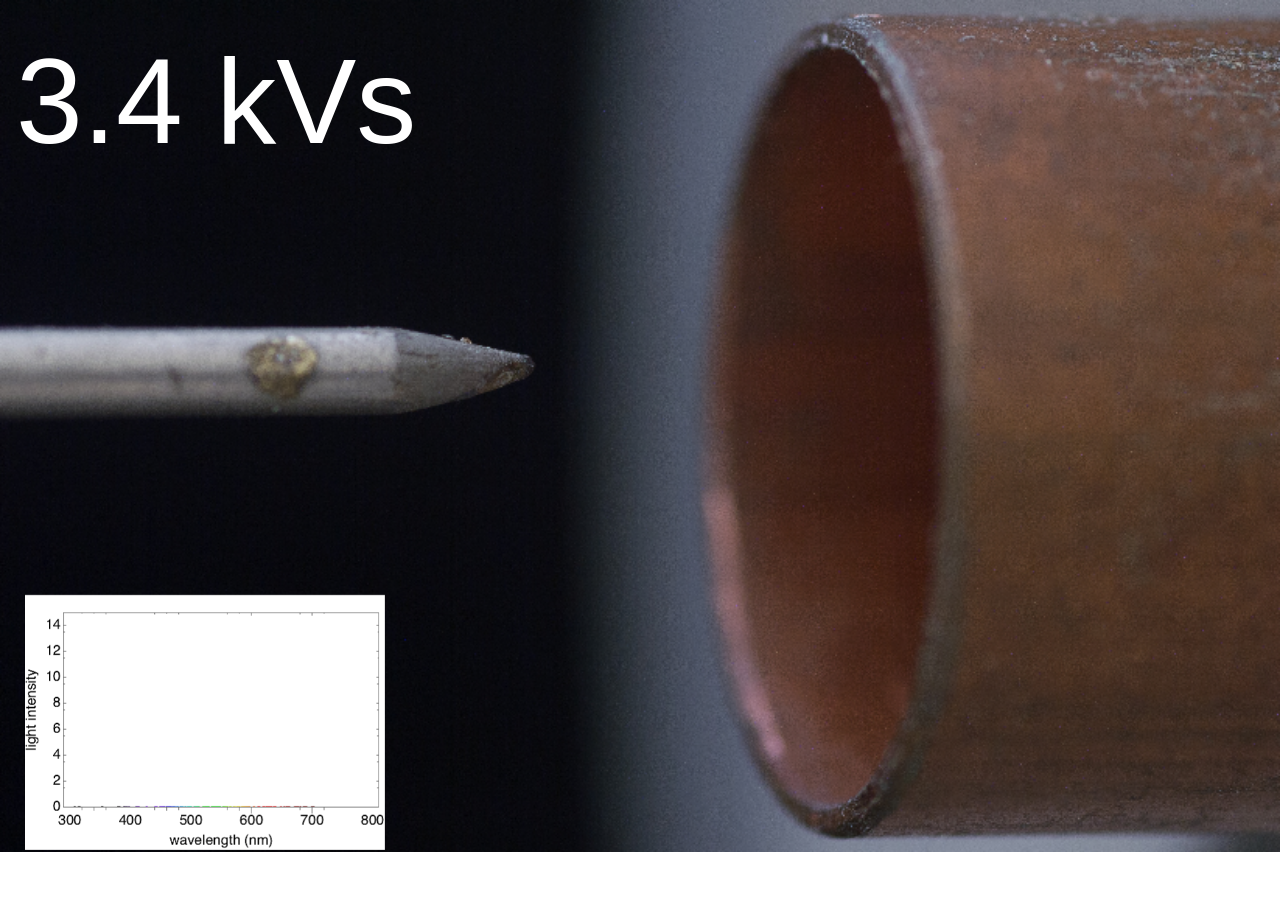
<file: static/index.html>
<!DOCTYPE html>
<html>
    <head>
            <link rel="stylesheet" type="text/css" href="style.css">
            <title>MWR_PlasmaThruster</title>
    </head>
    <body>
        <div id="count"></div>
        <div id="data"></div>

        <div>
            <img src="morphs/04300.png"  id='img'/>
            <img src="specs/thruster3.9kV.png" id='specImg'/>
            <div id="data_read" class="kilovolt">3.4 kVs</div>
        </div>

        <script type="text/javascript" src="vendor/reconnecting-websocket.min.js"></script>
        <script src="https://ajax.googleapis.com/ajax/libs/jquery/2.1.1/jquery.min.js"></script>
        <script>
            var ws = new ReconnectingWebSocket('ws://atreus:8080/');

            var specImageUrl = new Array;

                specImageUrl[0] = 'specs/thruster3.9kV.png';
                specImageUrl[1] = 'specs/thruster4.5kV.png';
                specImageUrl[2] = 'specs/thruster4.9kV.png';
                specImageUrl[3] = 'specs/thruster5.2kV.png';
                specImageUrl[4] = 'specs/thruster5.6kV.png';
                specImageUrl[5] = 'specs/thruster6.2kV.png';
                specImageUrl[6] = 'specs/thruster6.5kV.png';
                specImageUrl[7] = 'specs/thruster7kV.png';
                specImageUrl[8] = 'specs/thruster7.5kV.png';
                specImageUrl[9] = 'specs/thruster8kV.png';
                    specImageUrl[10] = 'specs/thruster8.6kV.png';
                    specImageUrl[11] = 'specs/thruster9kV.png';
                    specImageUrl[12] = 'specs/thruster9.4kV.png';
                    specImageUrl[13] = 'specs/thruster10kV.png';

            var imageUrl = new Array();
                
                imageUrl[0] = 'morphs/04300.png';
                imageUrl[1] = 'morphs/04300.png';
                imageUrl[2] = 'morphs/04400.png';
                imageUrl[3] = 'morphs/04500.png';
                imageUrl[4] = 'morphs/04600.png';
                imageUrl[5] = 'morphs/04700.png';
                imageUrl[6] = 'morphs/04800.png';
                imageUrl[7] = 'morphs/04900.png';
                imageUrl[8] = 'morphs/05000.png';
                imageUrl[9] = 'morphs/05100.png';
                    imageUrl[10] = 'morphs/05200.png';
                    imageUrl[11] = 'morphs/05300.png';
                    imageUrl[12] = 'morphs/05400.png';
                    imageUrl[13] = 'morphs/05500.png';
                    imageUrl[14] = 'morphs/05600.png';
                    imageUrl[15] = 'morphs/05700.png';
                    imageUrl[16] = 'morphs/05800.png';
                    imageUrl[17] = 'morphs/05900.png';
                    imageUrl[18] = 'morphs/06000.png';
                    imageUrl[19] = 'morphs/06100.png';
                        imageUrl[20] = 'morphs/06200.png';
                        imageUrl[21] = 'morphs/06300.png';
                        imageUrl[22] = 'morphs/06400.png';
                        imageUrl[23] = 'morphs/06500.png';
                        imageUrl[24] = 'morphs/06600.png';
                        imageUrl[25] = 'morphs/06700.png';
                        imageUrl[26] = 'morphs/06800.png';
                        imageUrl[27] = 'morphs/06900.png';
                        imageUrl[28] = 'morphs/07000.png';
                        imageUrl[29] = 'morphs/07100.png';
                            imageUrl[30] = 'morphs/07200.png';
                            imageUrl[31] = 'morphs/07300.png';
                            imageUrl[32] = 'morphs/07400.png';
                            imageUrl[33] = 'morphs/07500.png';
                            imageUrl[34] = 'morphs/07600.png';
                            imageUrl[35] = 'morphs/07700.png';
                            imageUrl[36] = 'morphs/07800.png';
                            imageUrl[37] = 'morphs/07900.png';
                            imageUrl[38] = 'morphs/08000.png';
                            imageUrl[39] = 'morphs/08100.png';
                                imageUrl[40] = 'morphs/08200.png';
                                imageUrl[41] = 'morphs/08300.png';
                                imageUrl[42] = 'morphs/08400.png';
                                imageUrl[43] = 'morphs/08500.png';
                                imageUrl[44] = 'morphs/08600.png';
                                imageUrl[45] = 'morphs/08700.png';
                                imageUrl[46] = 'morphs/08800.png';
                                imageUrl[47] = 'morphs/08900.png';
                                imageUrl[48] = 'morphs/09000.png';
                                imageUrl[49] = 'morphs/09100.png';
                                    imageUrl[50] = 'morphs/09200.png';
                                    imageUrl[51] = 'morphs/09300.png';
                                    imageUrl[52] = 'morphs/09400.png';
                                    imageUrl[53] = 'morphs/09500.png';
                                    imageUrl[54] = 'morphs/09600.png';
                                    imageUrl[55] = 'morphs/09700.png';
                                    imageUrl[56] = 'morphs/09800.png';
                                    imageUrl[57] = 'morphs/09900.png';
                                    imageUrl[58] = 'morphs/10000.png';
                                    imageUrl[59] = 'morphs/plasmaGif.gif';
            
            ws.onopen = function() {
                document.getElementById('count').textContent = "Hello World";
            };
            ws.onmessage = function(event) {
                document.getElementById('data_read').textContent = Math.ceil((5.7/58 * event.data + 4.3)*10)/10 + "kVs";
                $("#img").prop("src", imageUrl[event.data]);
                $("#specImg").prop("src", specImageUrl[Math.ceil((58/13 * event.data)*10)/10]);
                
            };
        </script>
    </body>
</html>
</file>
<file: static/style.css>
*, *:before, *:after {
    box-sizing: border-box;
  }
  
  body {
    font-family: sans-serif;
    
  }
  #img {
    position: fixed;
    top: 0px;
    left:0px;
    width: 100%;
    z-index: -1000;
  }
  
  #specImg{
    position: fixed;
    bottom: 50px;
    left: 25px;
    width: 360px;
    height: auto;

  }

  .kilovolt{
    position: absolute;
    color: white;
    top: 32px;
    left: 16px;
    font-family: "Century Gothic", sans-serif;
    font-size: 120px

  }

  @media (min-width: 600px) {
    body {
      /*
      background-image: url("morphs/04300.png");
      background-position: center top;
      background-size: cover;
      */
    }
  }
  /*Slider Styling*/
  .range-slider {
    position: relative; 
    margin: auto;
    width: 50%;
    z-index: auto;
    opacity: 0.9;
  }
  
  /*individual unit*/
  .unit {
    position: relative;
    left: 96%;
    bottom: 39px;
    font-family: sans-serif;
    color: #fff;
  }
  
  .range-slider__range {
    -webkit-appearance: none;
    width: calc(100% - (88px));
    height: 10px;
    border-radius: 5px;
    background: #d7dcdf;
    outline: none;
    padding: 0;
    margin: 0;
  }
  .range-slider__range::-webkit-slider-thumb {
    -webkit-appearance: none;
            appearance: none;
    width: 20px;
    height: 20px;
    border-radius: 50%;
    background: #2e4ca1;
    cursor: pointer;
    -webkit-transition: background 0.15s ease-in-out;
    transition: background 0.15s ease-in-out;
  }
  .range-slider__range::-webkit-slider-thumb:hover {
    background: #1abc9c;
  }
  .range-slider__range:active::-webkit-slider-thumb {
    background: #1abc9c;
  }
  .range-slider__range::-moz-range-thumb {
    width: 20px;
    height: 20px;
    border: 0;
    border-radius: 50%;
    background: #2e4ca1;
    cursor: pointer;
    -webkit-transition: background 0.15s ease-in-out;
    transition: background 0.15s ease-in-out;
  }
  .range-slider__range::-moz-range-thumb:hover {
    background: #1abc9c;
  }
  .range-slider__range:active::-moz-range-thumb {
    background: #1abc9c;
  }
  
  .range-slider__value {
    display: inline-block;
    position: relative;
    width: 75px;
    color: #fff;
    line-height: 20px;
    text-align: left;
    border-radius: 3px;
    background: #2e4ca1;
    padding: 5px 10px;
    margin-left: 8px;
  }
  .range-slider__value:after {
    position: absolute;
    top: 8px;
    left: -7px;
    width: 0;
    height: 0;
    border-top: 7px solid transparent;
    border-right: 7px solid #2c3e50;
    border-bottom: 7px solid transparent;
    content: "";
  }
  
  ::-moz-range-track {
    background: #d7dcdf;
    border: 0;
  }
  
  input::-moz-focus-inner,
  input::-moz-focus-outer {
    border: 0;
  }
</file>
